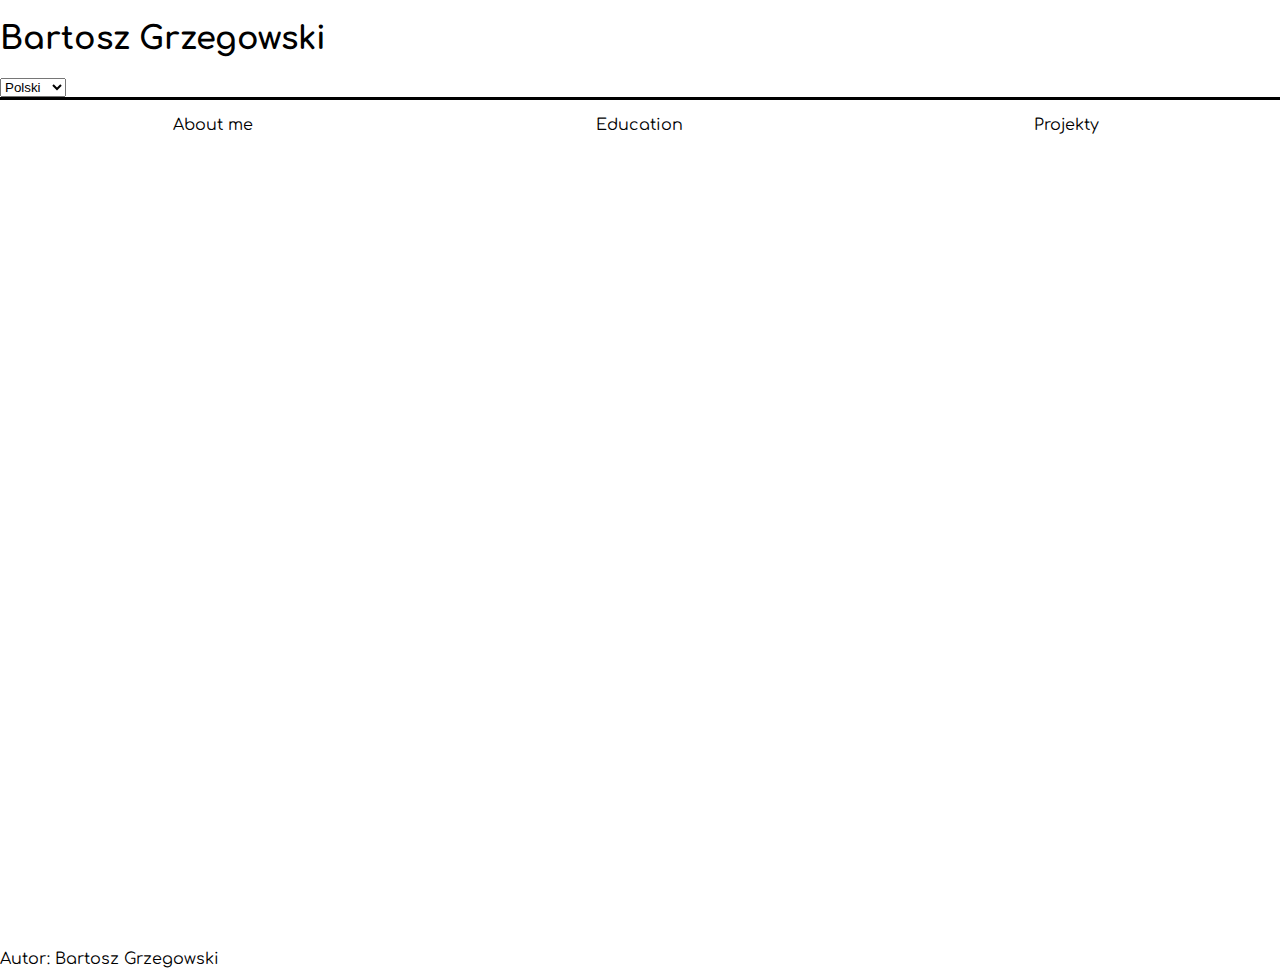
<file: index.html>
<!DOCTYPE html>
<html lang="en">
<head>
    <link rel="stylesheet" type="text/css" href="styl.css" />
    <meta charset="UTF-8">
    <meta name="viewport" content="width=device-width, initial-scale=1.0">
    <title>Strona Główna</title>
    <link rel="preconnect" href="https://fonts.googleapis.com">
    <link rel="preconnect" href="https://fonts.gstatic.com" crossorigin>
    <link href="https://fonts.googleapis.com/css2?family=Comfortaa:wght@300..700&display=swap" rel="stylesheet">    
</head>
<body>
    <script src="skrypt.js"></script>
    <header>
        <h1>Bartosz Grzegowski</h1>
        <select id="jezyk">
            <option language="Polski">Polski</option>
            <option language="English">English</option>
        </select>
    </header>
    <div id="pasek">
        <a id="p1">About me</a>
        <a id="p2">Education</a>
        <div id="p3">Projekty</div>
            <div class="projekty">Unity</div>
            <div class="projekty">HTML</div>
            <div class="projekty">Databases</div>
        
    </div>
    <div id="blok"></div>
    <footer>Autor: Bartosz Grzegowski</footer>
</body>
</html>
</file>
<file: styl.css>
body{
    margin:0px;
    font-family: Comfortaa;
    display: grid;
    max-width: 100%;
    grid-template-columns: repeat(3,1/3);

}

#p3:hover{
    
}
header{
    grid-column: 1/ span 3;
    border-bottom: 3px solid black;
    
}
.projekty{
    display: none;
}
#pasek{
    height: 50px;
    grid-column: span 3;
    display: grid;
    grid-template-columns: repeat(3,33.333%);
    text-align: center;
    align-items: center;
}

#p1{
    grid-column: span 1;
}
#p2{
    grid-column: span 1;
    
}
#p3{
    grid-column: span 1;
    
}
#blok{
    grid-column: span 3;
    height:800px
}
footer{
    grid-column: span 3;
}
</file>
